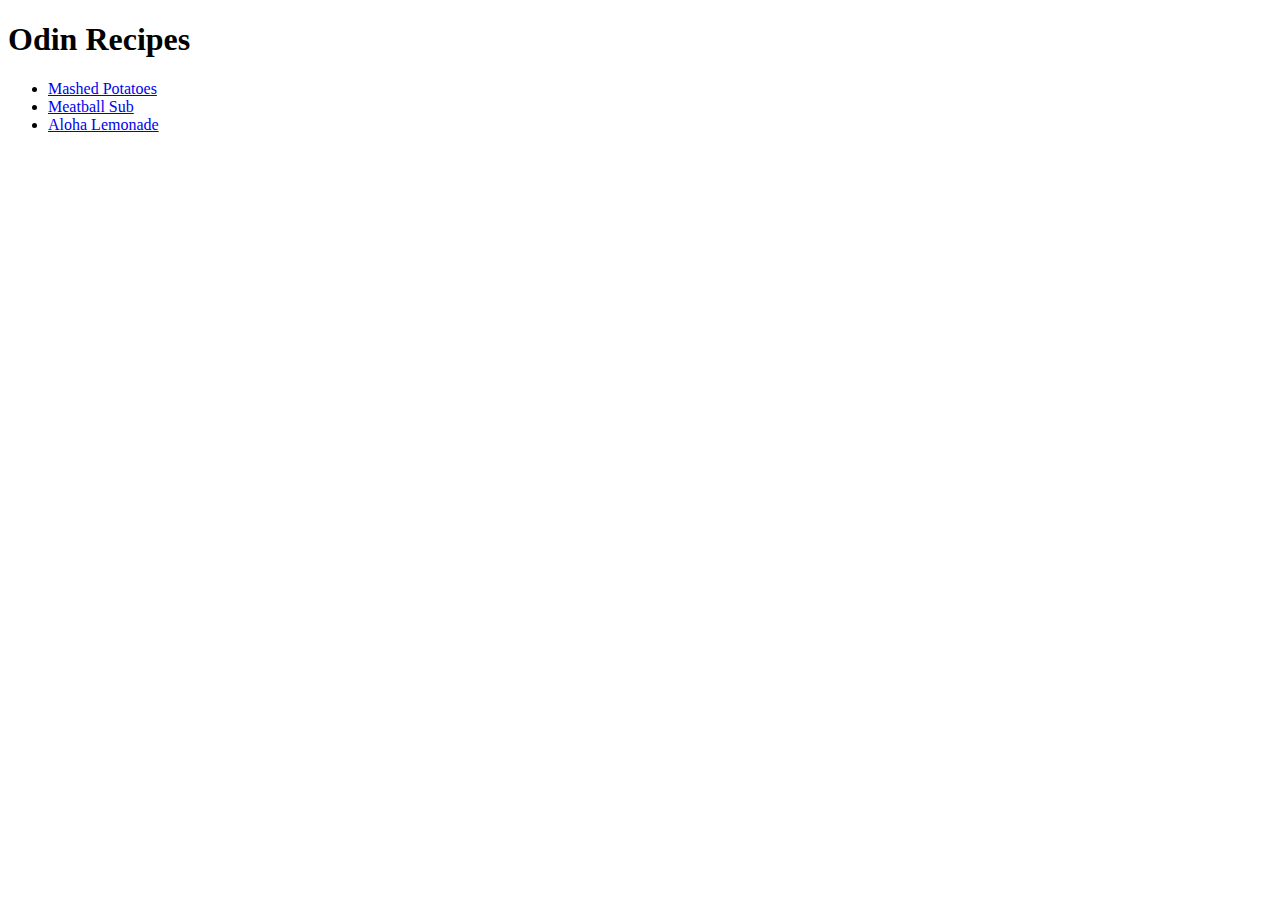
<file: index.html>
<!DOCTYPE html>
<html lang="en">
<head>
    <meta charset="UTF-8">
    <meta name="viewport" content="width=device-width, initial-scale=1.0">
    <title>Homepage</title>
    <link rel="stylesheet" href="styles.css">
</head>
<body>
    <h1>Odin Recipes</h1>
    <ul>
        <li><a href="recipes/mashedpotatoes.html">Mashed Potatoes</a></li>
        <li><a href="recipes/meatballsub.html">Meatball Sub</a></li>
        <li><a href="recipes/alohalemonade.html">Aloha Lemonade</a></li>
    </ul>
</body>
</html>
</file>
<file: styles.css>
#li {
    font-family: Arial, Helvetica, sans-serif;
    color:rgb(12, 89, 89)
}

#h1 {
    font-family: Arial, Helvetica, sans-serif;
    color:rgb(3, 41, 28)
}
</file>
